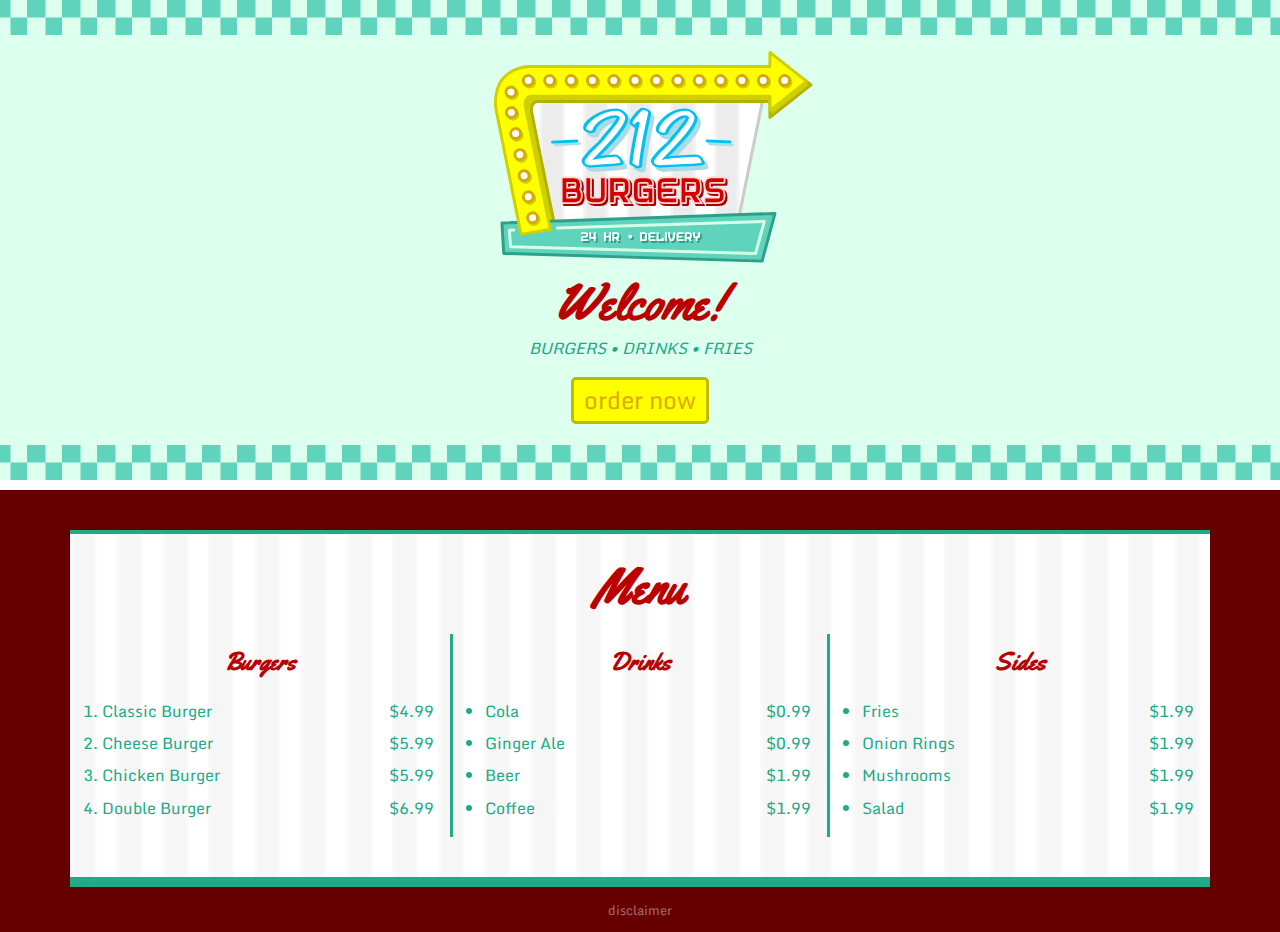
<file: 212 Burgers/index.html>
<!DOCTYPE html>

<html>

  <head>

    <meta charset="utf-8">
    <title>212 Burgers</title>
    <meta name="description" content="24 hour food delivery. Order burgers, drinks, fries, and more!" />
    <meta name="viewport" content="width=device-width, initial-scale=1, shrink-to-fit=no">
    <link rel="stylesheet" href="screen.css" />

  </head>

  <body>

    <div id="header">

      <img src="logo.svg" id="logo" />
      <h1>Welcome!</h1>
      <em>BURGERS &bull; DRINKS &bull; FRIES</em>
      <p>
        <a class="btn-yellow" href="order.html">order now</a>
      </p>

    </div>

    <div id="menu">

      <h1>Menu</h1>

      <div>
        <h2>Burgers</h2>
        <ol class="menu-items">
          <li>Classic Burger <span class="price">$4.99</span></li>
          <li>Cheese Burger <span class="price">$5.99</span></li>
          <li>Chicken Burger <span class="price">$5.99</span></li>
          <li>Double Burger <span class="price">$6.99</span></li>
        </ol>
      </div>

      <div>
        <h2>Drinks</h2>
        <ul class="menu-items">
          <li>Cola <span class="price">$0.99</span></li>
          <li>Ginger Ale <span class="price">$0.99</span></li>
          <li>Beer <span class="price">$1.99</span></li>
          <li>Coffee <span class="price">$1.99</span></li>
        </ul>
      </div>

      <div>
        <h2>Sides</h2>
        <ul class="menu-items">
          <li>Fries <span class="price">$1.99</span></li>
          <li>Onion Rings <span class="price">$1.99</span></li>
          <li>Mushrooms <span class="price">$1.99</span></li>
          <li>Salad <span class="price">$1.99</span></li>
        </ul>
      </div>

    </div>

    <!-- bootstrap example -->

    <!--

    <link rel="stylesheet" href="https://maxcdn.bootstrapcdn.com/bootstrap/4.0.0/css/bootstrap.min.css" />

    <div class="container">

      <div class="row">
        <div class="col-sm-12">
          <h1>Menu</h1>
        </div>
      </div>

      <div class="row">

        <div class="col-sm-12 col-md-4">
          <h2>Burgers</h2>
          <ol class="menu-items">
            <li>Classic Burger</li>
            <li>Cheese Burger</li>
            <li>Chicken Burger</li>
            <li>Double Burger</li>
          </ol>
        </div>

        <div class="col-sm-12 col-md-4">
          <h2>Drinks</h2>
          <ul class="menu-items">
            <li>Cola</li>
            <li>Ginger Ale</li>
            <li>Beer</li>
            <li>Coffee</li>
          </ul>
        </div>

        <div class="col-sm-12 col-md-4">
          <h2>Sides</h2>
          <ul class="menu-items">
            <li>Fries</li>
            <li>Onion Rings</li>
            <li>Crumbed Mushrooms</li>
            <li>Salad</li>
          </ul>
        </div>

      </div>

    </div>

    -->

    <div id="footer">
      disclaimer
    </div>

  </body>

</html>
</file>
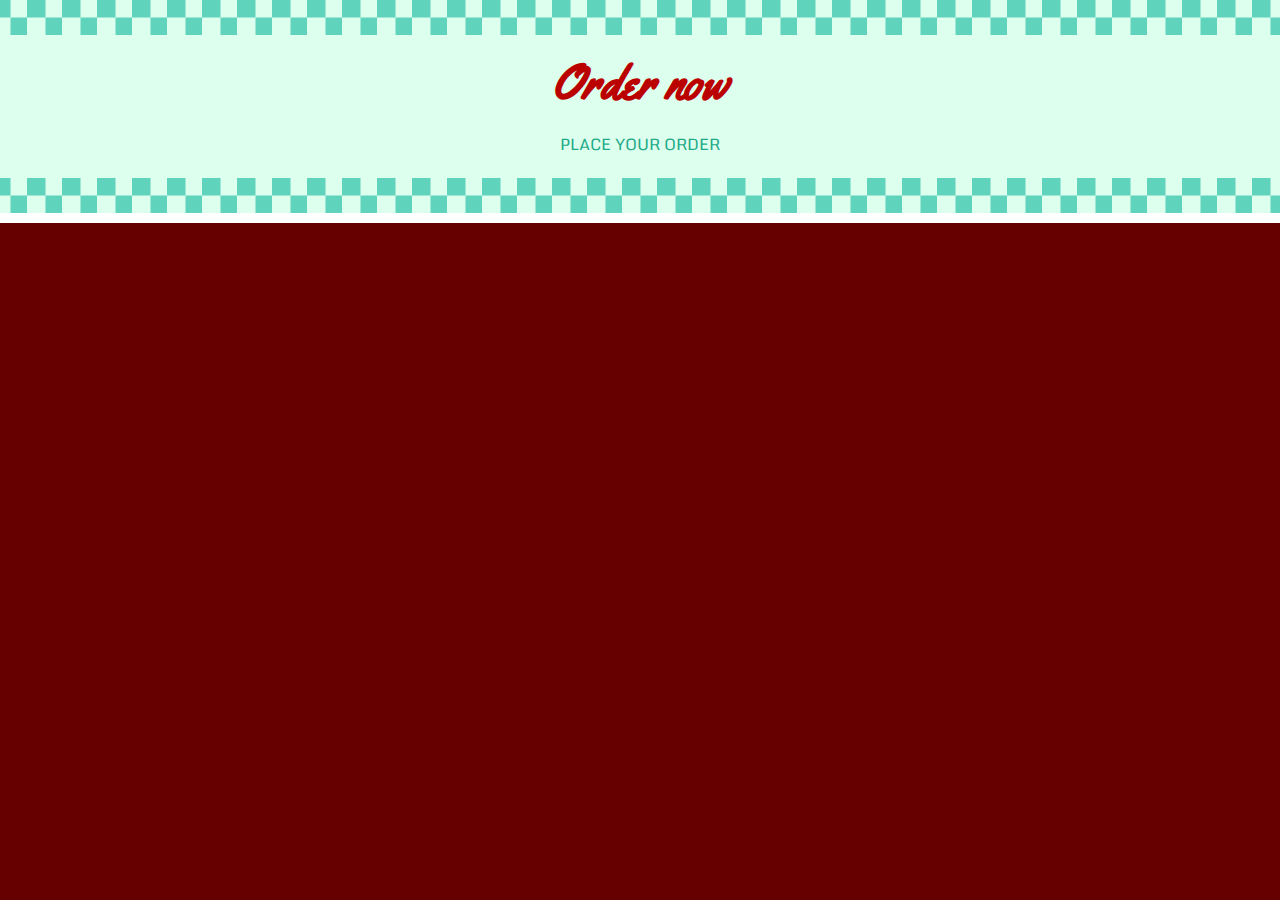
<file: 212 Burgers/order.html>
<!DOCTYPE html>

<html>

  <head>

    <meta charset="utf-8">
    <title>212 Burgers</title>
    <meta name="description" content="Order - 24 hour food delivery. Order burgers, drinks, fries, and more!" />
    <meta name="viewport" content="width=device-width, initial-scale=1, shrink-to-fit=no">
    <link rel="stylesheet" href="screen.css" />

  </head>

  <body>

    <div id="header">
      <h1>Order now</h1>
      <p>PLACE YOUR ORDER</p>
    </div>

  </body>

</html>
</file>
<file: 212 Burgers/screen.css>
/* google font import */

@import url('https://fonts.googleapis.com/css?family=Monda');
@import url('https://fonts.googleapis.com/css?family=Yellowtail');

/* outlines for testing */

/*div {
  outline: 1px rgba(255,0,0,0.1) solid;
}*/

/* tag selectors */

body {
  background-color: #600;
  color: #2A8;
  font-family: 'Monda', sans-serif;
  margin: 0;
}

h1 {
  color: #B00;
  font-family: 'Yellowtail', cursive;
  font-size: 3em;
  margin: 0;
}

h2 {
  color: #B00;
  font-family: 'Yellowtail', cursive;
}

a {
  color: #DA0;
  text-decoration: none;
}

/* id selector (one-off items) */

#logo {
  padding-left: 25px;
  width: 320px;
}

#header {
  background-color: #DFE;
  background-image: url(checks.svg), url(checks.svg);
  background-position: top, bottom;
  background-repeat: repeat-x;
  background-size: 35px;
  border-bottom: white 10px solid;
  margin-bottom: 40px;
  padding-top: 50px;
  padding-bottom: 40px;
  text-align: center;
}

#menu {
  background-color: white;
  background-image: url(menu-bg.svg);
  background-size: 46px;
  border-bottom: #2A8 10px solid;
  border-top: #2A8 4px solid;
  display: grid;
  margin: auto;
  max-width: 1140px;
  padding: 20px 0;
  padding-bottom: 2.5em;
  grid-template-columns: 1fr 1fr 1fr;
  grid-template-rows: auto;
}

#footer {
  color: white;
  font-size: 0.8em;
  opacity: 0.4;
  padding: 1em;
  text-align: center;
}

/* class selector (multiple instances) */

.menu-items {

}

.btn-yellow {
  background-color: #FF0;
  border: 3px solid #BB0;
  border-radius: 5px;
  color: #DA0;
  cursor: pointer;
  display: inline-block;
  font-size: 1.5em;
  padding: 0 10px 2px 10px;
  transition: background-color 0.5s;
  transition: color 0.5s;
}

.btn-yellow:hover {
  color: #FF0;
  background-color: #DA0;
  text-decoration: none;
  transition: background-color 0.5s;
  transition: color 0.5s;
}

/* descendant selectors */

#menu div {
  grid-column: span 3;
  margin: 0 1em;
}

#menu div:nth-child(3) {
  border-bottom: 3px solid #2A8;
  border-top: 3px solid #2A8;
}

#menu h1 {
  grid-column: span 3;
  padding-bottom: 0.3em;
  text-align: center;
}

#menu h2 {
  margin-top: 0.5em;
  text-align: center;
}

#menu ol,
#menu ul {
  padding-left: 2em;
}

#menu li {
  margin-top: 0.4em;
  width: 100%;
}

#menu .price {
  float: right;
  padding-right: 1em;
}

/* pseudo-class selector (for different states) */

a:hover {
  color: #DA0;
  text-decoration: underline;
}

/* media query */

@media only screen and (min-width: 720px) {

  #menu div {
    grid-column: auto;
    margin: 0;
  }

  #menu div:nth-child(3) {
    border: none;
    border-left: 3px solid #2A8;
    border-right: 3px solid #2A8;
  }

}
</file>
